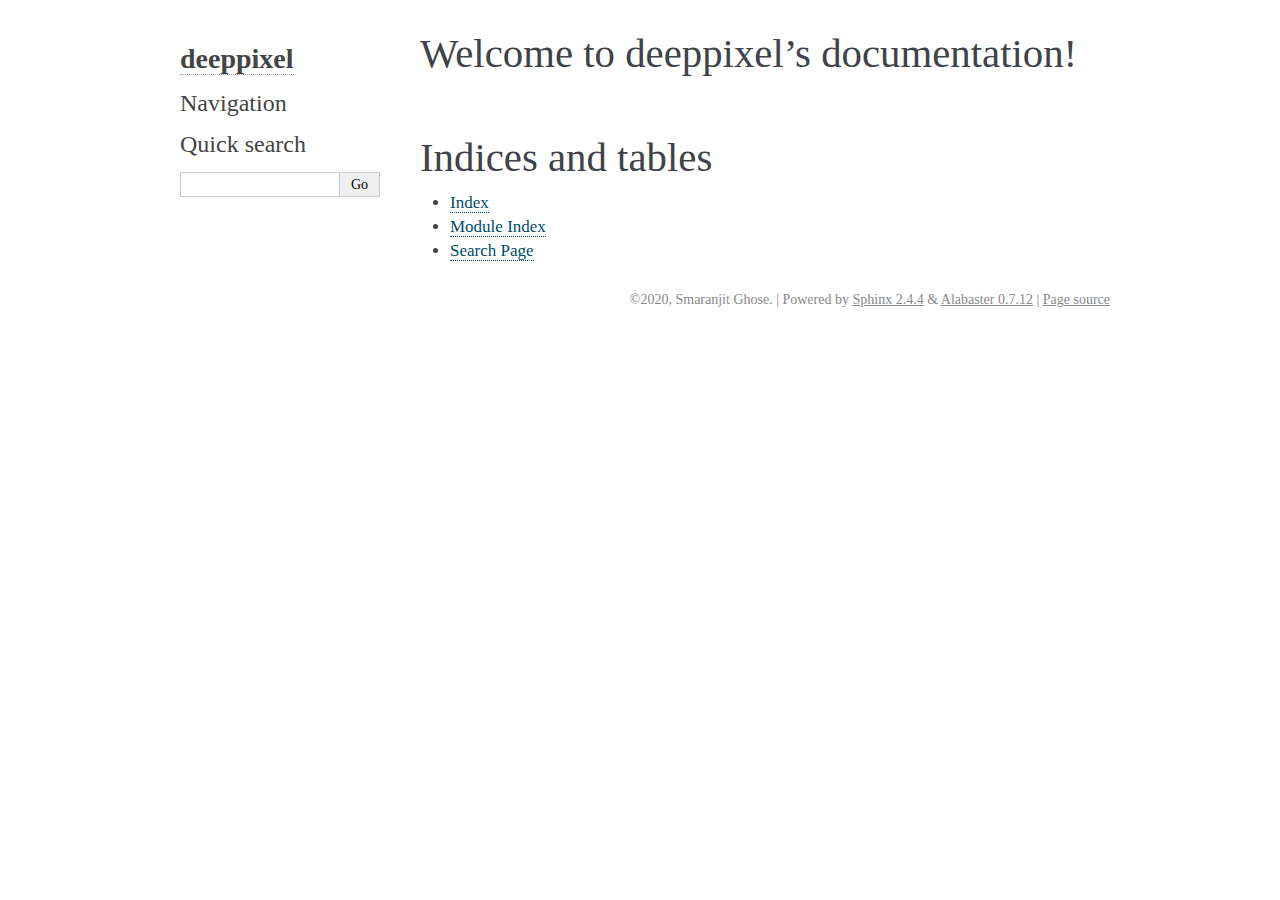
<file: docs/_build/html/index.html>
<!DOCTYPE html>

<html xmlns="http://www.w3.org/1999/xhtml">
  <head>
    <meta charset="utf-8" />
    <title>Welcome to deeppixel’s documentation! &#8212; deeppixel 0.0.1 documentation</title>
    <link rel="stylesheet" href="_static/alabaster.css" type="text/css" />
    <link rel="stylesheet" href="_static/pygments.css" type="text/css" />
    <script id="documentation_options" data-url_root="./" src="_static/documentation_options.js"></script>
    <script src="_static/jquery.js"></script>
    <script src="_static/underscore.js"></script>
    <script src="_static/doctools.js"></script>
    <script src="_static/language_data.js"></script>
    <link rel="index" title="Index" href="genindex.html" />
    <link rel="search" title="Search" href="search.html" />
   
  <link rel="stylesheet" href="_static/custom.css" type="text/css" />
  
  
  <meta name="viewport" content="width=device-width, initial-scale=0.9, maximum-scale=0.9" />

  </head><body>
  

    <div class="document">
      <div class="documentwrapper">
        <div class="bodywrapper">
          

          <div class="body" role="main">
            
  <div class="section" id="welcome-to-deeppixel-s-documentation">
<h1>Welcome to deeppixel’s documentation!<a class="headerlink" href="#welcome-to-deeppixel-s-documentation" title="Permalink to this headline">¶</a></h1>
<div class="toctree-wrapper compound">
</div>
</div>
<div class="section" id="indices-and-tables">
<h1>Indices and tables<a class="headerlink" href="#indices-and-tables" title="Permalink to this headline">¶</a></h1>
<ul class="simple">
<li><p><a class="reference internal" href="genindex.html"><span class="std std-ref">Index</span></a></p></li>
<li><p><a class="reference internal" href="py-modindex.html"><span class="std std-ref">Module Index</span></a></p></li>
<li><p><a class="reference internal" href="search.html"><span class="std std-ref">Search Page</span></a></p></li>
</ul>
</div>


          </div>
          
        </div>
      </div>
      <div class="sphinxsidebar" role="navigation" aria-label="main navigation">
        <div class="sphinxsidebarwrapper">
<h1 class="logo"><a href="#">deeppixel</a></h1>








<h3>Navigation</h3>

<div class="relations">
<h3>Related Topics</h3>
<ul>
  <li><a href="#">Documentation overview</a><ul>
  </ul></li>
</ul>
</div>
<div id="searchbox" style="display: none" role="search">
  <h3 id="searchlabel">Quick search</h3>
    <div class="searchformwrapper">
    <form class="search" action="search.html" method="get">
      <input type="text" name="q" aria-labelledby="searchlabel" />
      <input type="submit" value="Go" />
    </form>
    </div>
</div>
<script>$('#searchbox').show(0);</script>








        </div>
      </div>
      <div class="clearer"></div>
    </div>
    <div class="footer">
      &copy;2020, Smaranjit Ghose.
      
      |
      Powered by <a href="http://sphinx-doc.org/">Sphinx 2.4.4</a>
      &amp; <a href="https://github.com/bitprophet/alabaster">Alabaster 0.7.12</a>
      
      |
      <a href="_sources/index.rst.txt"
          rel="nofollow">Page source</a>
    </div>

    

    
  </body>
</html>
</file>
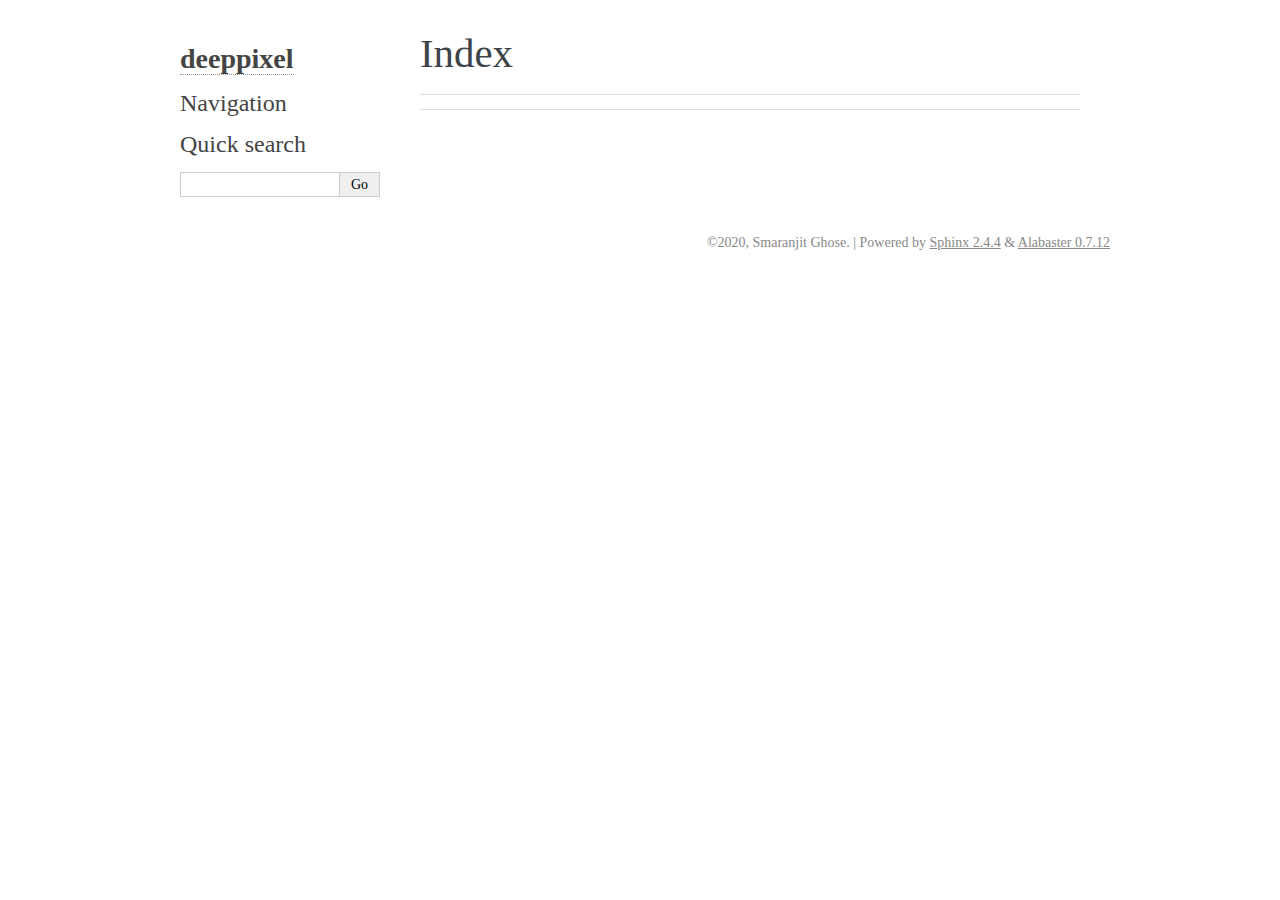
<file: docs/_build/html/genindex.html>
<!DOCTYPE html>

<html xmlns="http://www.w3.org/1999/xhtml">
  <head>
    <meta charset="utf-8" />
    <title>Index &#8212; deeppixel 0.0.1 documentation</title>
    <link rel="stylesheet" href="_static/alabaster.css" type="text/css" />
    <link rel="stylesheet" href="_static/pygments.css" type="text/css" />
    <script id="documentation_options" data-url_root="./" src="_static/documentation_options.js"></script>
    <script src="_static/jquery.js"></script>
    <script src="_static/underscore.js"></script>
    <script src="_static/doctools.js"></script>
    <script src="_static/language_data.js"></script>
    <link rel="index" title="Index" href="#" />
    <link rel="search" title="Search" href="search.html" />
   
  <link rel="stylesheet" href="_static/custom.css" type="text/css" />
  
  
  <meta name="viewport" content="width=device-width, initial-scale=0.9, maximum-scale=0.9" />

  </head><body>
  

    <div class="document">
      <div class="documentwrapper">
        <div class="bodywrapper">
          

          <div class="body" role="main">
            

<h1 id="index">Index</h1>

<div class="genindex-jumpbox">
 
</div>


          </div>
          
        </div>
      </div>
      <div class="sphinxsidebar" role="navigation" aria-label="main navigation">
        <div class="sphinxsidebarwrapper">
<h1 class="logo"><a href="index.html">deeppixel</a></h1>








<h3>Navigation</h3>

<div class="relations">
<h3>Related Topics</h3>
<ul>
  <li><a href="index.html">Documentation overview</a><ul>
  </ul></li>
</ul>
</div>
<div id="searchbox" style="display: none" role="search">
  <h3 id="searchlabel">Quick search</h3>
    <div class="searchformwrapper">
    <form class="search" action="search.html" method="get">
      <input type="text" name="q" aria-labelledby="searchlabel" />
      <input type="submit" value="Go" />
    </form>
    </div>
</div>
<script>$('#searchbox').show(0);</script>








        </div>
      </div>
      <div class="clearer"></div>
    </div>
    <div class="footer">
      &copy;2020, Smaranjit Ghose.
      
      |
      Powered by <a href="http://sphinx-doc.org/">Sphinx 2.4.4</a>
      &amp; <a href="https://github.com/bitprophet/alabaster">Alabaster 0.7.12</a>
      
    </div>

    

    
  </body>
</html>
</file>
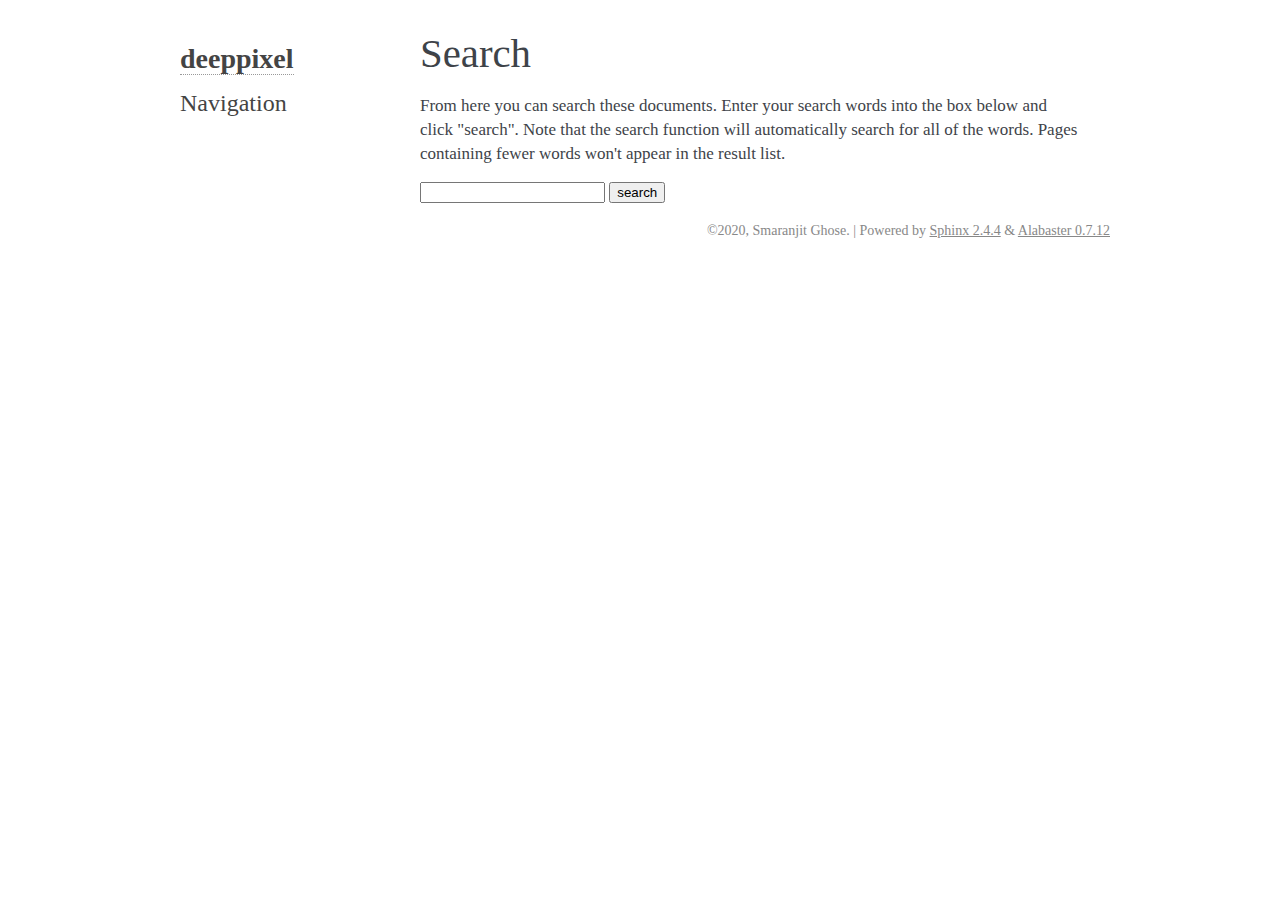
<file: docs/_build/html/search.html>
<!DOCTYPE html>

<html xmlns="http://www.w3.org/1999/xhtml">
  <head>
    <meta charset="utf-8" />
    <title>Search &#8212; deeppixel 0.0.1 documentation</title>
    <link rel="stylesheet" href="_static/alabaster.css" type="text/css" />
    <link rel="stylesheet" href="_static/pygments.css" type="text/css" />
    
    <script id="documentation_options" data-url_root="./" src="_static/documentation_options.js"></script>
    <script src="_static/jquery.js"></script>
    <script src="_static/underscore.js"></script>
    <script src="_static/doctools.js"></script>
    <script src="_static/language_data.js"></script>
    <script src="_static/searchtools.js"></script>
    <link rel="index" title="Index" href="genindex.html" />
    <link rel="search" title="Search" href="#" />
  <script src="searchindex.js" defer></script>
  
   
  <link rel="stylesheet" href="_static/custom.css" type="text/css" />
  
  
  <meta name="viewport" content="width=device-width, initial-scale=0.9, maximum-scale=0.9" />


  </head><body>
  

    <div class="document">
      <div class="documentwrapper">
        <div class="bodywrapper">
          

          <div class="body" role="main">
            
  <h1 id="search-documentation">Search</h1>
  <div id="fallback" class="admonition warning">
  <script>$('#fallback').hide();</script>
  <p>
    Please activate JavaScript to enable the search
    functionality.
  </p>
  </div>
  <p>
    From here you can search these documents. Enter your search
    words into the box below and click "search". Note that the search
    function will automatically search for all of the words. Pages
    containing fewer words won't appear in the result list.
  </p>
  <form action="" method="get">
    <input type="text" name="q" aria-labelledby="search-documentation" value="" />
    <input type="submit" value="search" />
    <span id="search-progress" style="padding-left: 10px"></span>
  </form>
  
  <div id="search-results">
  
  </div>

          </div>
          
        </div>
      </div>
      <div class="sphinxsidebar" role="navigation" aria-label="main navigation">
        <div class="sphinxsidebarwrapper">
<h1 class="logo"><a href="index.html">deeppixel</a></h1>








<h3>Navigation</h3>

<div class="relations">
<h3>Related Topics</h3>
<ul>
  <li><a href="index.html">Documentation overview</a><ul>
  </ul></li>
</ul>
</div>








        </div>
      </div>
      <div class="clearer"></div>
    </div>
    <div class="footer">
      &copy;2020, Smaranjit Ghose.
      
      |
      Powered by <a href="http://sphinx-doc.org/">Sphinx 2.4.4</a>
      &amp; <a href="https://github.com/bitprophet/alabaster">Alabaster 0.7.12</a>
      
    </div>

    

    
  </body>
</html>
</file>
<file: docs/_build/html/_static/alabaster.css>
@import url("basic.css");

/* -- page layout ----------------------------------------------------------- */

body {
    font-family: Georgia, serif;
    font-size: 17px;
    background-color: #fff;
    color: #000;
    margin: 0;
    padding: 0;
}


div.document {
    width: 940px;
    margin: 30px auto 0 auto;
}

div.documentwrapper {
    float: left;
    width: 100%;
}

div.bodywrapper {
    margin: 0 0 0 220px;
}

div.sphinxsidebar {
    width: 220px;
    font-size: 14px;
    line-height: 1.5;
}

hr {
    border: 1px solid #B1B4B6;
}

div.body {
    background-color: #fff;
    color: #3E4349;
    padding: 0 30px 0 30px;
}

div.body > .section {
    text-align: left;
}

div.footer {
    width: 940px;
    margin: 20px auto 30px auto;
    font-size: 14px;
    color: #888;
    text-align: right;
}

div.footer a {
    color: #888;
}

p.caption {
    font-family: inherit;
    font-size: inherit;
}


div.relations {
    display: none;
}


div.sphinxsidebar a {
    color: #444;
    text-decoration: none;
    border-bottom: 1px dotted #999;
}

div.sphinxsidebar a:hover {
    border-bottom: 1px solid #999;
}

div.sphinxsidebarwrapper {
    padding: 18px 10px;
}

div.sphinxsidebarwrapper p.logo {
    padding: 0;
    margin: -10px 0 0 0px;
    text-align: center;
}

div.sphinxsidebarwrapper h1.logo {
    margin-top: -10px;
    text-align: center;
    margin-bottom: 5px;
    text-align: left;
}

div.sphinxsidebarwrapper h1.logo-name {
    margin-top: 0px;
}

div.sphinxsidebarwrapper p.blurb {
    margin-top: 0;
    font-style: normal;
}

div.sphinxsidebar h3,
div.sphinxsidebar h4 {
    font-family: Georgia, serif;
    color: #444;
    font-size: 24px;
    font-weight: normal;
    margin: 0 0 5px 0;
    padding: 0;
}

div.sphinxsidebar h4 {
    font-size: 20px;
}

div.sphinxsidebar h3 a {
    color: #444;
}

div.sphinxsidebar p.logo a,
div.sphinxsidebar h3 a,
div.sphinxsidebar p.logo a:hover,
div.sphinxsidebar h3 a:hover {
    border: none;
}

div.sphinxsidebar p {
    color: #555;
    margin: 10px 0;
}

div.sphinxsidebar ul {
    margin: 10px 0;
    padding: 0;
    color: #000;
}

div.sphinxsidebar ul li.toctree-l1 > a {
    font-size: 120%;
}

div.sphinxsidebar ul li.toctree-l2 > a {
    font-size: 110%;
}

div.sphinxsidebar input {
    border: 1px solid #CCC;
    font-family: Georgia, serif;
    font-size: 1em;
}

div.sphinxsidebar hr {
    border: none;
    height: 1px;
    color: #AAA;
    background: #AAA;

    text-align: left;
    margin-left: 0;
    width: 50%;
}

div.sphinxsidebar .badge {
    border-bottom: none;
}

div.sphinxsidebar .badge:hover {
    border-bottom: none;
}

/* To address an issue with donation coming after search */
div.sphinxsidebar h3.donation {
    margin-top: 10px;
}

/* -- body styles ----------------------------------------------------------- */

a {
    color: #004B6B;
    text-decoration: underline;
}

a:hover {
    color: #6D4100;
    text-decoration: underline;
}

div.body h1,
div.body h2,
div.body h3,
div.body h4,
div.body h5,
div.body h6 {
    font-family: Georgia, serif;
    font-weight: normal;
    margin: 30px 0px 10px 0px;
    padding: 0;
}

div.body h1 { margin-top: 0; padding-top: 0; font-size: 240%; }
div.body h2 { font-size: 180%; }
div.body h3 { font-size: 150%; }
div.body h4 { font-size: 130%; }
div.body h5 { font-size: 100%; }
div.body h6 { font-size: 100%; }

a.headerlink {
    color: #DDD;
    padding: 0 4px;
    text-decoration: none;
}

a.headerlink:hover {
    color: #444;
    background: #EAEAEA;
}

div.body p, div.body dd, div.body li {
    line-height: 1.4em;
}

div.admonition {
    margin: 20px 0px;
    padding: 10px 30px;
    background-color: #EEE;
    border: 1px solid #CCC;
}

div.admonition tt.xref, div.admonition code.xref, div.admonition a tt {
    background-color: #FBFBFB;
    border-bottom: 1px solid #fafafa;
}

div.admonition p.admonition-title {
    font-family: Georgia, serif;
    font-weight: normal;
    font-size: 24px;
    margin: 0 0 10px 0;
    padding: 0;
    line-height: 1;
}

div.admonition p.last {
    margin-bottom: 0;
}

div.highlight {
    background-color: #fff;
}

dt:target, .highlight {
    background: #FAF3E8;
}

div.warning {
    background-color: #FCC;
    border: 1px solid #FAA;
}

div.danger {
    background-color: #FCC;
    border: 1px solid #FAA;
    -moz-box-shadow: 2px 2px 4px #D52C2C;
    -webkit-box-shadow: 2px 2px 4px #D52C2C;
    box-shadow: 2px 2px 4px #D52C2C;
}

div.error {
    background-color: #FCC;
    border: 1px solid #FAA;
    -moz-box-shadow: 2px 2px 4px #D52C2C;
    -webkit-box-shadow: 2px 2px 4px #D52C2C;
    box-shadow: 2px 2px 4px #D52C2C;
}

div.caution {
    background-color: #FCC;
    border: 1px solid #FAA;
}

div.attention {
    background-color: #FCC;
    border: 1px solid #FAA;
}

div.important {
    background-color: #EEE;
    border: 1px solid #CCC;
}

div.note {
    background-color: #EEE;
    border: 1px solid #CCC;
}

div.tip {
    background-color: #EEE;
    border: 1px solid #CCC;
}

div.hint {
    background-color: #EEE;
    border: 1px solid #CCC;
}

div.seealso {
    background-color: #EEE;
    border: 1px solid #CCC;
}

div.topic {
    background-color: #EEE;
}

p.admonition-title {
    display: inline;
}

p.admonition-title:after {
    content: ":";
}

pre, tt, code {
    font-family: 'Consolas', 'Menlo', 'DejaVu Sans Mono', 'Bitstream Vera Sans Mono', monospace;
    font-size: 0.9em;
}

.hll {
    background-color: #FFC;
    margin: 0 -12px;
    padding: 0 12px;
    display: block;
}

img.screenshot {
}

tt.descname, tt.descclassname, code.descname, code.descclassname {
    font-size: 0.95em;
}

tt.descname, code.descname {
    padding-right: 0.08em;
}

img.screenshot {
    -moz-box-shadow: 2px 2px 4px #EEE;
    -webkit-box-shadow: 2px 2px 4px #EEE;
    box-shadow: 2px 2px 4px #EEE;
}

table.docutils {
    border: 1px solid #888;
    -moz-box-shadow: 2px 2px 4px #EEE;
    -webkit-box-shadow: 2px 2px 4px #EEE;
    box-shadow: 2px 2px 4px #EEE;
}

table.docutils td, table.docutils th {
    border: 1px solid #888;
    padding: 0.25em 0.7em;
}

table.field-list, table.footnote {
    border: none;
    -moz-box-shadow: none;
    -webkit-box-shadow: none;
    box-shadow: none;
}

table.footnote {
    margin: 15px 0;
    width: 100%;
    border: 1px solid #EEE;
    background: #FDFDFD;
    font-size: 0.9em;
}

table.footnote + table.footnote {
    margin-top: -15px;
    border-top: none;
}

table.field-list th {
    padding: 0 0.8em 0 0;
}

table.field-list td {
    padding: 0;
}

table.field-list p {
    margin-bottom: 0.8em;
}

/* Cloned from
 * https://github.com/sphinx-doc/sphinx/commit/ef60dbfce09286b20b7385333d63a60321784e68
 */
.field-name {
    -moz-hyphens: manual;
    -ms-hyphens: manual;
    -webkit-hyphens: manual;
    hyphens: manual;
}

table.footnote td.label {
    width: .1px;
    padding: 0.3em 0 0.3em 0.5em;
}

table.footnote td {
    padding: 0.3em 0.5em;
}

dl {
    margin: 0;
    padding: 0;
}

dl dd {
    margin-left: 30px;
}

blockquote {
    margin: 0 0 0 30px;
    padding: 0;
}

ul, ol {
    /* Matches the 30px from the narrow-screen "li > ul" selector below */
    margin: 10px 0 10px 30px;
    padding: 0;
}

pre {
    background: #EEE;
    padding: 7px 30px;
    margin: 15px 0px;
    line-height: 1.3em;
}

div.viewcode-block:target {
    background: #ffd;
}

dl pre, blockquote pre, li pre {
    margin-left: 0;
    padding-left: 30px;
}

tt, code {
    background-color: #ecf0f3;
    color: #222;
    /* padding: 1px 2px; */
}

tt.xref, code.xref, a tt {
    background-color: #FBFBFB;
    border-bottom: 1px solid #fff;
}

a.reference {
    text-decoration: none;
    border-bottom: 1px dotted #004B6B;
}

/* Don't put an underline on images */
a.image-reference, a.image-reference:hover {
    border-bottom: none;
}

a.reference:hover {
    border-bottom: 1px solid #6D4100;
}

a.footnote-reference {
    text-decoration: none;
    font-size: 0.7em;
    vertical-align: top;
    border-bottom: 1px dotted #004B6B;
}

a.footnote-reference:hover {
    border-bottom: 1px solid #6D4100;
}

a:hover tt, a:hover code {
    background: #EEE;
}


@media screen and (max-width: 870px) {

    div.sphinxsidebar {
    	display: none;
    }

    div.document {
       width: 100%;

    }

    div.documentwrapper {
    	margin-left: 0;
    	margin-top: 0;
    	margin-right: 0;
    	margin-bottom: 0;
    }

    div.bodywrapper {
    	margin-top: 0;
    	margin-right: 0;
    	margin-bottom: 0;
    	margin-left: 0;
    }

    ul {
    	margin-left: 0;
    }

	li > ul {
        /* Matches the 30px from the "ul, ol" selector above */
		margin-left: 30px;
	}

    .document {
    	width: auto;
    }

    .footer {
    	width: auto;
    }

    .bodywrapper {
    	margin: 0;
    }

    .footer {
    	width: auto;
    }

    .github {
        display: none;
    }



}



@media screen and (max-width: 875px) {

    body {
        margin: 0;
        padding: 20px 30px;
    }

    div.documentwrapper {
        float: none;
        background: #fff;
    }

    div.sphinxsidebar {
        display: block;
        float: none;
        width: 102.5%;
        margin: 50px -30px -20px -30px;
        padding: 10px 20px;
        background: #333;
        color: #FFF;
    }

    div.sphinxsidebar h3, div.sphinxsidebar h4, div.sphinxsidebar p,
    div.sphinxsidebar h3 a {
        color: #fff;
    }

    div.sphinxsidebar a {
        color: #AAA;
    }

    div.sphinxsidebar p.logo {
        display: none;
    }

    div.document {
        width: 100%;
        margin: 0;
    }

    div.footer {
        display: none;
    }

    div.bodywrapper {
        margin: 0;
    }

    div.body {
        min-height: 0;
        padding: 0;
    }

    .rtd_doc_footer {
        display: none;
    }

    .document {
        width: auto;
    }

    .footer {
        width: auto;
    }

    .footer {
        width: auto;
    }

    .github {
        display: none;
    }
}


/* misc. */

.revsys-inline {
    display: none!important;
}

/* Make nested-list/multi-paragraph items look better in Releases changelog
 * pages. Without this, docutils' magical list fuckery causes inconsistent
 * formatting between different release sub-lists.
 */
div#changelog > div.section > ul > li > p:only-child {
    margin-bottom: 0;
}

/* Hide fugly table cell borders in ..bibliography:: directive output */
table.docutils.citation, table.docutils.citation td, table.docutils.citation th {
  border: none;
  /* Below needed in some edge cases; if not applied, bottom shadows appear */
  -moz-box-shadow: none;
  -webkit-box-shadow: none;
  box-shadow: none;
}


/* relbar */

.related {
    line-height: 30px;
    width: 100%;
    font-size: 0.9rem;
}

.related.top {
    border-bottom: 1px solid #EEE;
    margin-bottom: 20px;
}

.related.bottom {
    border-top: 1px solid #EEE;
}

.related ul {
    padding: 0;
    margin: 0;
    list-style: none;
}

.related li {
    display: inline;
}

nav#rellinks {
    float: right;
}

nav#rellinks li+li:before {
    content: "|";
}

nav#breadcrumbs li+li:before {
    content: "\00BB";
}

/* Hide certain items when printing */
@media print {
    div.related {
        display: none;
    }
}
</file>
<file: docs/_build/html/_static/pygments.css>
.highlight .hll { background-color: #ffffcc }
.highlight  { background: #f8f8f8; }
.highlight .c { color: #8f5902; font-style: italic } /* Comment */
.highlight .err { color: #a40000; border: 1px solid #ef2929 } /* Error */
.highlight .g { color: #000000 } /* Generic */
.highlight .k { color: #004461; font-weight: bold } /* Keyword */
.highlight .l { color: #000000 } /* Literal */
.highlight .n { color: #000000 } /* Name */
.highlight .o { color: #582800 } /* Operator */
.highlight .x { color: #000000 } /* Other */
.highlight .p { color: #000000; font-weight: bold } /* Punctuation */
.highlight .ch { color: #8f5902; font-style: italic } /* Comment.Hashbang */
.highlight .cm { color: #8f5902; font-style: italic } /* Comment.Multiline */
.highlight .cp { color: #8f5902 } /* Comment.Preproc */
.highlight .cpf { color: #8f5902; font-style: italic } /* Comment.PreprocFile */
.highlight .c1 { color: #8f5902; font-style: italic } /* Comment.Single */
.highlight .cs { color: #8f5902; font-style: italic } /* Comment.Special */
.highlight .gd { color: #a40000 } /* Generic.Deleted */
.highlight .ge { color: #000000; font-style: italic } /* Generic.Emph */
.highlight .gr { color: #ef2929 } /* Generic.Error */
.highlight .gh { color: #000080; font-weight: bold } /* Generic.Heading */
.highlight .gi { color: #00A000 } /* Generic.Inserted */
.highlight .go { color: #888888 } /* Generic.Output */
.highlight .gp { color: #745334 } /* Generic.Prompt */
.highlight .gs { color: #000000; font-weight: bold } /* Generic.Strong */
.highlight .gu { color: #800080; font-weight: bold } /* Generic.Subheading */
.highlight .gt { color: #a40000; font-weight: bold } /* Generic.Traceback */
.highlight .kc { color: #004461; font-weight: bold } /* Keyword.Constant */
.highlight .kd { color: #004461; font-weight: bold } /* Keyword.Declaration */
.highlight .kn { color: #004461; font-weight: bold } /* Keyword.Namespace */
.highlight .kp { color: #004461; font-weight: bold } /* Keyword.Pseudo */
.highlight .kr { color: #004461; font-weight: bold } /* Keyword.Reserved */
.highlight .kt { color: #004461; font-weight: bold } /* Keyword.Type */
.highlight .ld { color: #000000 } /* Literal.Date */
.highlight .m { color: #990000 } /* Literal.Number */
.highlight .s { color: #4e9a06 } /* Literal.String */
.highlight .na { color: #c4a000 } /* Name.Attribute */
.highlight .nb { color: #004461 } /* Name.Builtin */
.highlight .nc { color: #000000 } /* Name.Class */
.highlight .no { color: #000000 } /* Name.Constant */
.highlight .nd { color: #888888 } /* Name.Decorator */
.highlight .ni { color: #ce5c00 } /* Name.Entity */
.highlight .ne { color: #cc0000; font-weight: bold } /* Name.Exception */
.highlight .nf { color: #000000 } /* Name.Function */
.highlight .nl { color: #f57900 } /* Name.Label */
.highlight .nn { color: #000000 } /* Name.Namespace */
.highlight .nx { color: #000000 } /* Name.Other */
.highlight .py { color: #000000 } /* Name.Property */
.highlight .nt { color: #004461; font-weight: bold } /* Name.Tag */
.highlight .nv { color: #000000 } /* Name.Variable */
.highlight .ow { color: #004461; font-weight: bold } /* Operator.Word */
.highlight .w { color: #f8f8f8; text-decoration: underline } /* Text.Whitespace */
.highlight .mb { color: #990000 } /* Literal.Number.Bin */
.highlight .mf { color: #990000 } /* Literal.Number.Float */
.highlight .mh { color: #990000 } /* Literal.Number.Hex */
.highlight .mi { color: #990000 } /* Literal.Number.Integer */
.highlight .mo { color: #990000 } /* Literal.Number.Oct */
.highlight .sa { color: #4e9a06 } /* Literal.String.Affix */
.highlight .sb { color: #4e9a06 } /* Literal.String.Backtick */
.highlight .sc { color: #4e9a06 } /* Literal.String.Char */
.highlight .dl { color: #4e9a06 } /* Literal.String.Delimiter */
.highlight .sd { color: #8f5902; font-style: italic } /* Literal.String.Doc */
.highlight .s2 { color: #4e9a06 } /* Literal.String.Double */
.highlight .se { color: #4e9a06 } /* Literal.String.Escape */
.highlight .sh { color: #4e9a06 } /* Literal.String.Heredoc */
.highlight .si { color: #4e9a06 } /* Literal.String.Interpol */
.highlight .sx { color: #4e9a06 } /* Literal.String.Other */
.highlight .sr { color: #4e9a06 } /* Literal.String.Regex */
.highlight .s1 { color: #4e9a06 } /* Literal.String.Single */
.highlight .ss { color: #4e9a06 } /* Literal.String.Symbol */
.highlight .bp { color: #3465a4 } /* Name.Builtin.Pseudo */
.highlight .fm { color: #000000 } /* Name.Function.Magic */
.highlight .vc { color: #000000 } /* Name.Variable.Class */
.highlight .vg { color: #000000 } /* Name.Variable.Global */
.highlight .vi { color: #000000 } /* Name.Variable.Instance */
.highlight .vm { color: #000000 } /* Name.Variable.Magic */
.highlight .il { color: #990000 } /* Literal.Number.Integer.Long */
</file>
<file: docs/_build/html/_static/custom.css>
/* This file intentionally left blank. */
</file>
